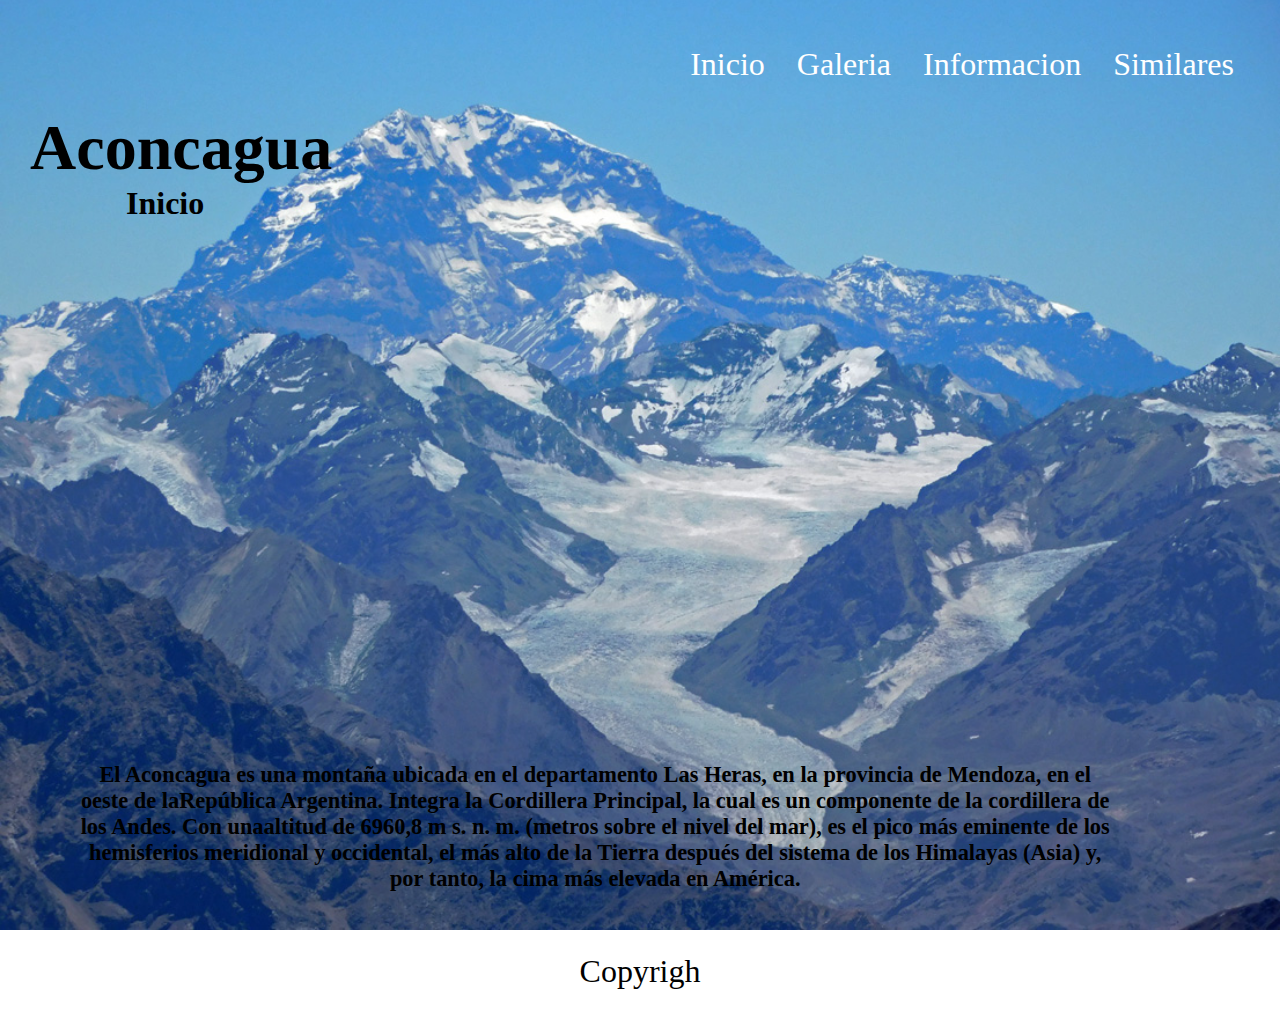
<file: Codigo/index.html>
<!DOCTYPE html>
<html lang="en">
<head>
   <meta charset="UTF-8">
   <meta http-equiv="X-UA-Compatible" content="IE=edge">
   <meta name="viewport" content="width=device-width, initial-scale=1.0">
   <link rel="stylesheet" href="style.css">
   <title>Aconcagua-2.0</title>
</head>
<body class="conteiner">
   <nav class="conteiner__nav">
      <ul class="menu">
         <li>
            <a href="index.html">Inicio</a>
         </li>
         <li>
            <a href="./folder-1/galeria.html">Galeria</a>
         </li>
         <li>
            <a href="./folder-1/informacion.html">Informacion</a>
         </li>
         <li>
            <a href="./folder-1/similares.html">Similares</a>
         </li>
      </ul>
   </nav>
   <header class="conteiner__header">
      <h1>Aconcagua</h1>
      <h2>Inicio</h2>
   </header>
   <main class="conteiner__main">
      <div class="div-mapa">
         <iframe src="https://www.google.com/maps/embed?pb=!1m18!1m12!1m3!1d53748.28848375055!2d-70.0413803535939!3d-32.65231089134437!2m3!1f0!2f0!3f0!3m2!1i1024!2i768!4f13.1!3m3!1m2!1s0x9687925500c38047%3A0x5234c15eaaa14869!2sAconcagua!5e0!3m2!1ses-419!2sar!4v1683403120079!5m2!1ses-419!2sar"width="600" height="450" style="border:0;" allowfullscreen="" loading="lazy"referrerpolicy="no-referrer-when-downgrade"></iframe>
      </div>
      <div class="div-p">
         <p>El Aconcagua es una montaña ubicada en el departamento Las Heras, en la provincia de Mendoza, en el oeste de laRepública Argentina. Integra la Cordillera Principal, la cual es un componente de la cordillera de los Andes. Con unaaltitud de 6960,8 m s. n. m. (metros sobre el nivel del mar), es el pico más eminente de los hemisferios meridional y occidental, el más alto de la Tierra después del sistema de los Himalayas (Asia) y, por tanto, la cima más elevada en América.  <p>
      </div>
   </main>
   <footer class="conteiner__footer">
      Copyrigh
   </footer>
</body>
</html>
</file>
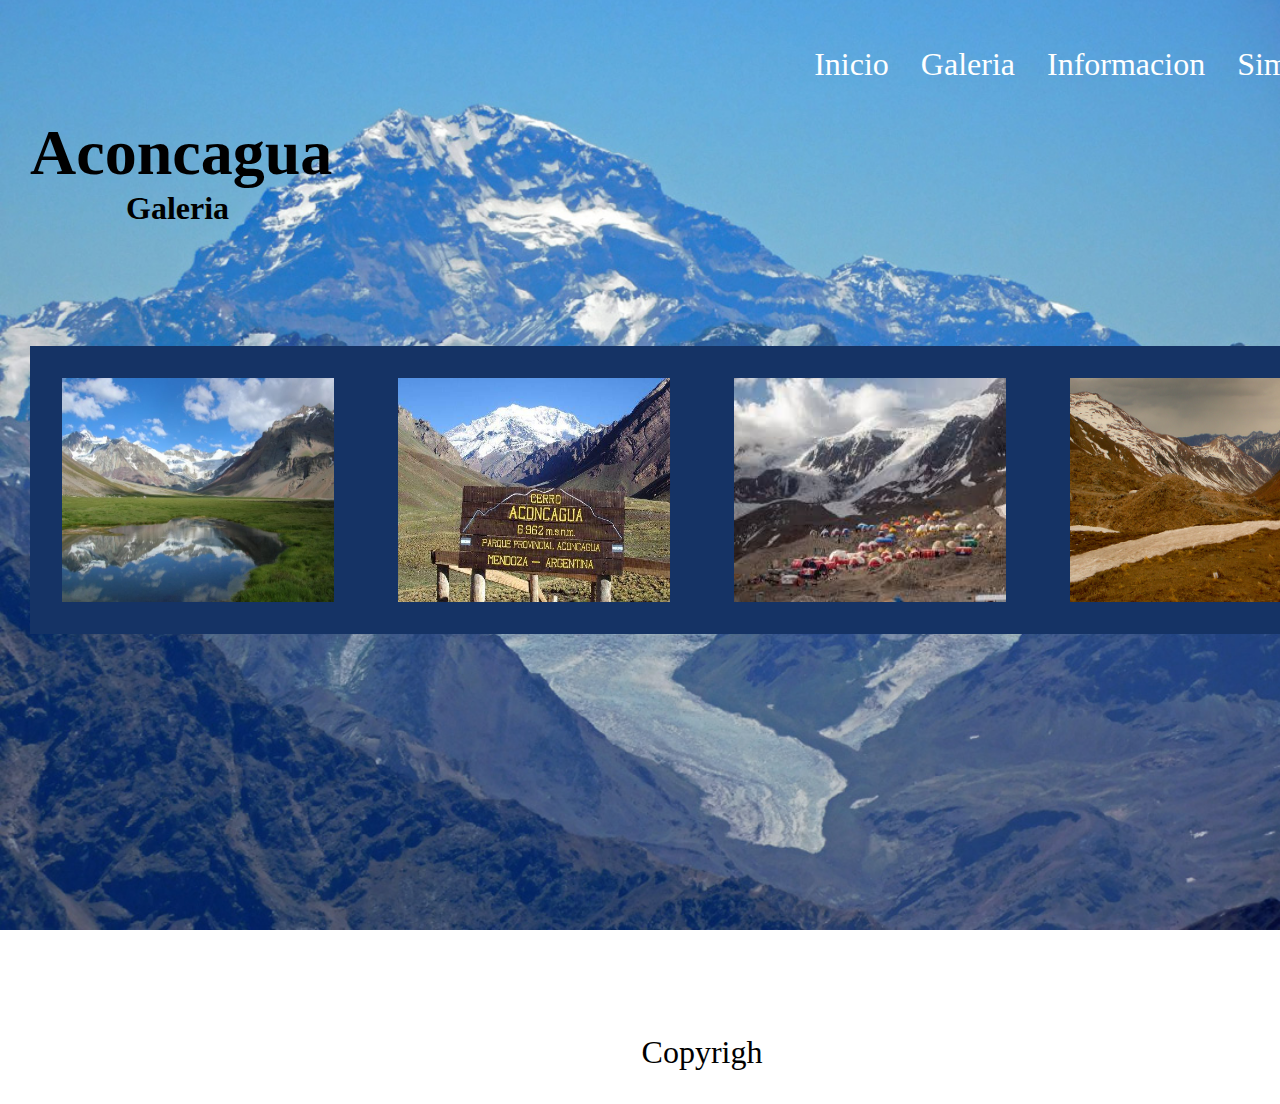
<file: Codigo/folder-1/galeria.html>
<!DOCTYPE html>
<html lang="en">
<head>
   <meta charset="UTF-8">
   <meta http-equiv="X-UA-Compatible" content="IE=edge">
   <meta name="viewport" content="width=device-width, initial-scale=1.0">
   <link rel="stylesheet" href="../style.css">
   <title>Aconcagua-2</title>
</head>
<body class="conteiner">
   <nav class="conteiner__nav">
      <ul class="menu">
         <li>
            <a href="../index.html">Inicio</a>
         </li>
         <li>
            <a href="galeria.html">Galeria</a>
         </li>
         <li>
            <a href="informacion.html">Informacion</a>
         </li>
         <li>
            <a href="similares.html">Similares</a>
         </li>
      </ul>
   </nav>
   <header class="conteiner__header">
      <h1>Aconcagua</h1>
      <h2>Galeria</h2>
   </header>
   <main class="conteiner__main">
      <div class="div-imagenes">
         <img class="imagenes" src="../imagenes/galeria1.jpg" alt="Aconcagua-1"></a>
         <img class="imagenes" src="../imagenes/galeria2.jpg" alt="Aconcagua-2"></a>
         <img class="imagenes" src="../imagenes/galeria3.jpg" alt="Aconcagua-3"></a>
         <img class="imagenes" src="../imagenes/galeria4.jpg" alt="Aconcagua-4"></a>
      </div>
      <div class="div-video">
         <iframe class="video" src="https://www.youtube.com/embed/Lm79O2Qakkc" title="YouTube video player" frameborder="0"allow="accelerometer; autoplay; clipboard-write; encrypted-media; gyroscope; picture-in-picture; web-share"allowfullscreen></iframe>
      </div>
   </main>
   <footer class="conteiner__footer">
      Copyrigh
   </footer>
</body>
</html>
</file>
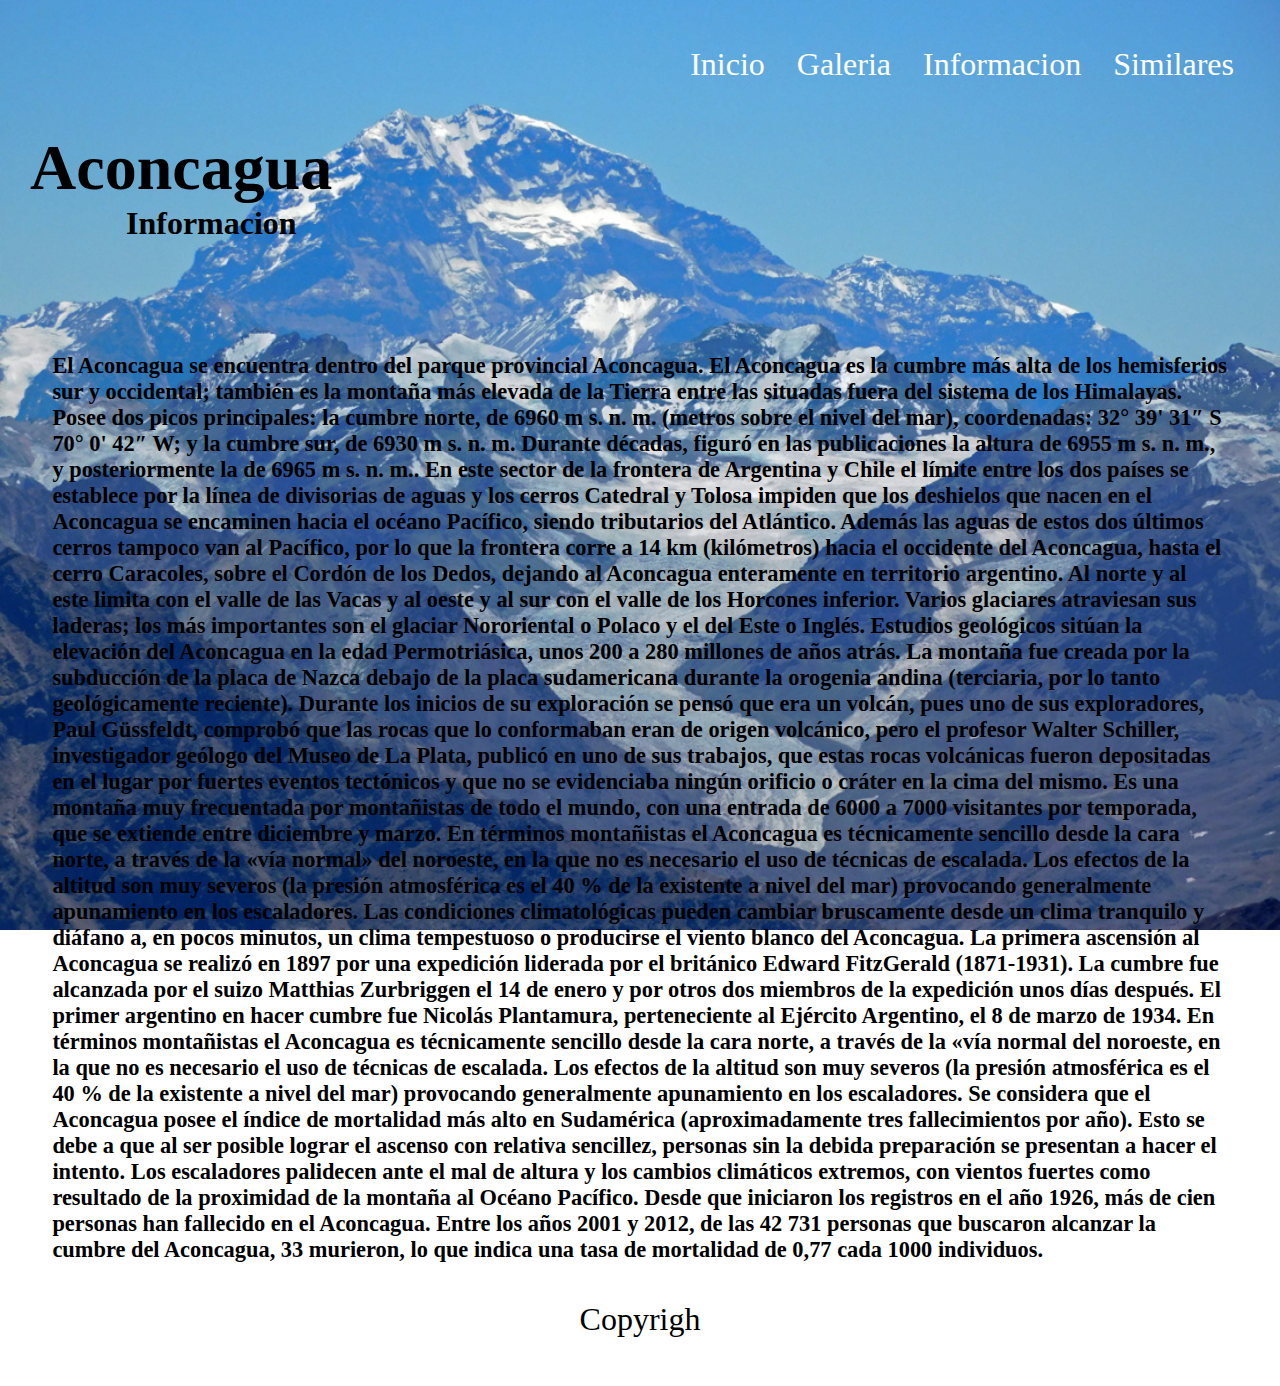
<file: Codigo/folder-1/informacion.html>
<!DOCTYPE html>
<html lang="en">
<head>
   <meta charset="UTF-8">
   <meta http-equiv="X-UA-Compatible" content="IE=edge">
   <meta name="viewport" content="width=device-width, initial-scale=1.0">
   <link rel="stylesheet" href="../style.css">
   <title>Aconcagua-2</title>
</head>
<body class="conteiner">
   <nav class="conteiner__nav">
      <ul class="menu">
         <li>
            <a href="../index.html">Inicio</a>
         </li>
         <li>
            <a href="galeria.html">Galeria</a>
         </li>
         <li>
            <a href="informacion.html">Informacion</a>
         </li>
         <li>
            <a href="similares.html">Similares</a>
         </li>
      </ul>
   </nav>
   <header class="conteiner__header">
      <h1>Aconcagua</h1>
      <h2>Informacion</h2>
   </header>
   <main class="conteiner__main">
      <p>El Aconcagua se encuentra dentro del parque provincial Aconcagua. El Aconcagua es la cumbre más alta de los hemisferios sur y occidental; también es la montaña más elevada de la Tierra entre las situadas fuera del sistema de los Himalayas. Posee dos picos principales: la cumbre norte, de 6960 m s. n. m. (metros sobre el nivel del mar), coordenadas: 32° 39' 31″ S 70° 0' 42″ W; y la cumbre sur, de 6930 m s. n. m. Durante décadas, figuró en las publicaciones la altura de 6955 m s. n. m., y posteriormente la de 6965 m s. n. m.. 
      En este sector de la frontera de Argentina y Chile el límite entre los dos países se establece por la línea de divisorias de aguas y los cerros Catedral y Tolosa impiden que los deshielos que nacen en el Aconcagua se encaminen hacia el océano Pacífico, siendo tributarios del Atlántico. Además las aguas de estos dos últimos cerros tampoco van al Pacífico, por lo que la frontera corre a 14 km (kilómetros) hacia el occidente del Aconcagua, hasta el cerro Caracoles, sobre el Cordón de los Dedos, dejando al Aconcagua enteramente en territorio argentino. Al norte y al este limita con el valle de las Vacas y al oeste y al sur con el valle de los Horcones inferior. Varios glaciares atraviesan sus laderas; los más importantes son el glaciar Nororiental o Polaco y el del Este o Inglés. Estudios geológicos sitúan la elevación del Aconcagua en la edad Permotriásica, unos 200 a 280 millones de años atrás.
      La montaña fue creada por la subducción de la placa de Nazca debajo de la placa sudamericana durante la orogenia andina (terciaria, por lo tanto geológicamente reciente). Durante los inicios de su exploración se pensó que era un volcán, pues uno de sus exploradores, Paul Güssfeldt, comprobó que las rocas que lo conformaban eran de origen volcánico, pero el profesor Walter Schiller, investigador geólogo del Museo de La Plata, publicó en uno de sus trabajos, que estas rocas volcánicas fueron depositadas en el lugar por fuertes eventos tectónicos y que no se evidenciaba ningún orificio o cráter en la cima del mismo.
      Es una montaña muy frecuentada por montañistas de todo el mundo, con una entrada de 6000 a 7000 visitantes por temporada, que se extiende entre diciembre y marzo. En términos montañistas el Aconcagua es técnicamente sencillo desde la cara norte, a través de la «vía normal» del noroeste, en la que no es necesario el uso de técnicas de escalada. Los efectos de la altitud son muy severos (la presión atmosférica es el 40 % de la existente a nivel del mar) provocando generalmente apunamiento en los escaladores. Las condiciones climatológicas pueden cambiar bruscamente desde un clima tranquilo y diáfano a, en pocos minutos, un clima tempestuoso o producirse el viento blanco del Aconcagua. La primera ascensión al Aconcagua se realizó en 1897 por una expedición liderada por el británico Edward FitzGerald (1871-1931). La cumbre fue alcanzada por el suizo Matthias Zurbriggen el 14 de enero y por otros dos miembros de la expedición unos días después. El primer argentino en hacer cumbre fue Nicolás Plantamura, perteneciente al Ejército Argentino, el 8 de marzo de 1934. En términos montañistas el Aconcagua es técnicamente sencillo desde la cara norte, a través de la «vía normal del noroeste, en la que no es necesario el uso de técnicas de escalada. Los efectos de la altitud son muy severos (la presión atmosférica es el 40 % de la existente a nivel del mar) provocando generalmente apunamiento en los escaladores. Se considera que el Aconcagua posee el índice de mortalidad más alto en Sudamérica (aproximadamente tres fallecimientos por año). Esto se debe a que al ser posible lograr el ascenso con relativa sencillez, personas sin la debida preparación se presentan a hacer el intento. Los escaladores palidecen ante el mal de altura y los cambios climáticos extremos, con vientos fuertes como resultado de la proximidad de la montaña al Océano Pacífico. Desde que iniciaron los registros en el año 1926, más de cien personas han fallecido en el Aconcagua. Entre los años 2001 y 2012, de las 42 731 personas que buscaron alcanzar la cumbre del Aconcagua, 33 murieron, lo que indica una tasa de mortalidad de 0,77 cada 1000 individuos.</p>
   </main>
   <footer class="conteiner__footer">
      Copyrigh
   </footer>
</body>
</html>
</file>
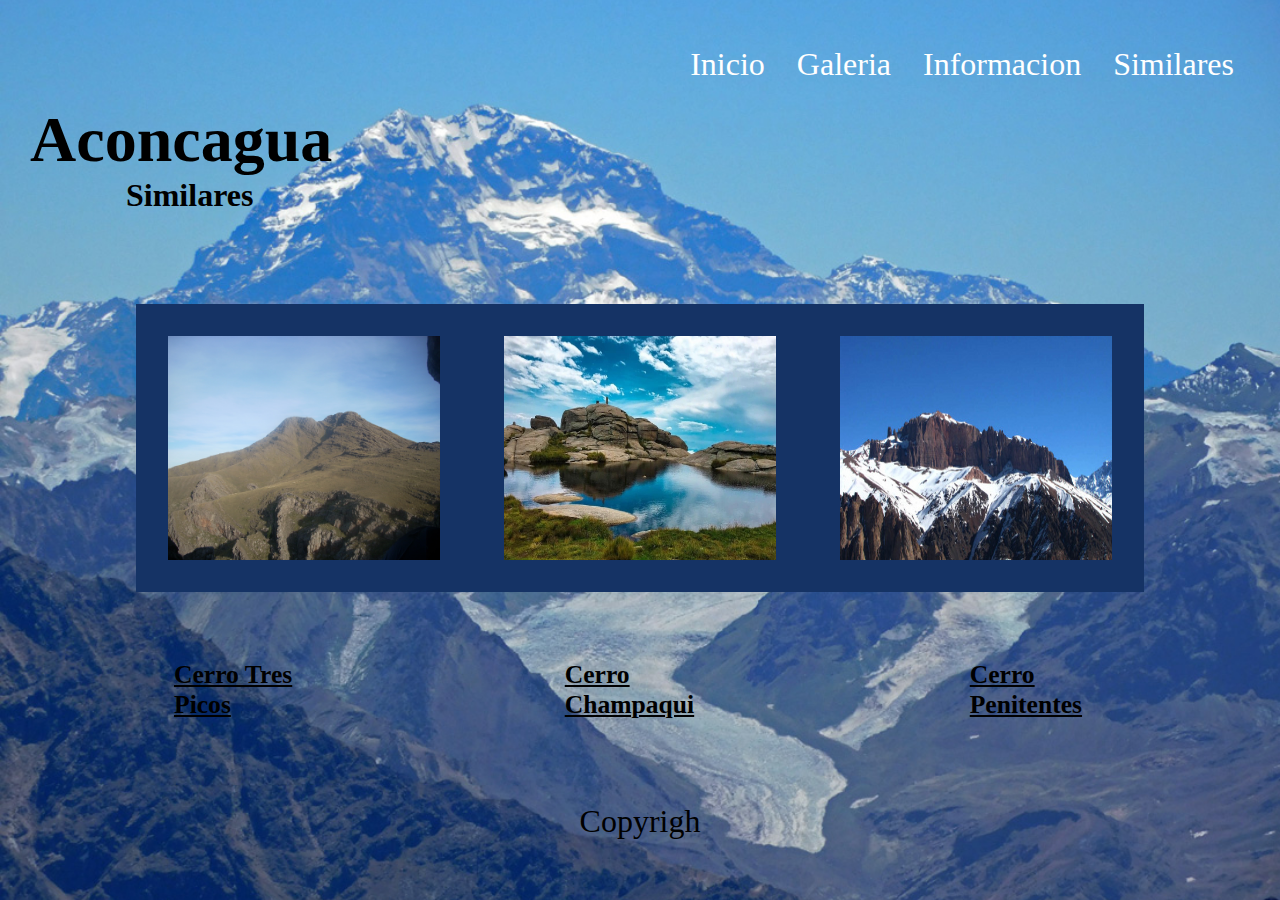
<file: Codigo/folder-1/similares.html>
<!DOCTYPE html>
<html lang="en">
<head>
   <meta charset="UTF-8">
   <meta http-equiv="X-UA-Compatible" content="IE=edge">
   <meta name="viewport" content="width=device-width, initial-scale=1.0">
   <link rel="stylesheet" href="../style.css">
   <title>Aconcagua-2</title>
</head>
<body class="conteiner">
   <nav class="conteiner__nav">
      <ul class="menu">
         <li>
            <a href="../index.html">Inicio</a>
         </li>
         <li>
            <a href="galeria.html">Galeria</a>
         </li>
         <li>
            <a href="informacion.html">Informacion</a>
         </li>
         <li>
            <a href="similares.html">Similares</a>
         </li>
      </ul>
   </nav>
   <header class="conteiner__header">
      <h1>Aconcagua</h1>
      <h2>Similares</h2>
   </header>
   <main class="conteiner__main">
      <div class="div-img-similares">
         <img class="imagenes" src="../imagenes/tres-picos.jpg" alt="cerro tres picos">
         <img class="imagenes" src="../imagenes/champaqui.jpg" alt="cerro champaqui">
         <img class="imagenes" src="../imagenes/cerro-penitentes.jpg" alt="cerro penitente">
      </div>
      <div class="div-e">
         <a class="enlaces" href="https://www.google.com/maps/place/Cerro+Tres+Picos/@-38.1611919,-61.9588766,13z/data=!4m6!3m5!1s0x95ecf3d8d6b793b1:0xc8305292b30b5a25!8m2!3d-38.1580556!4d-61.9516667!16s%2Fg%2F122n5xn2">Cerro Tres Picos</a>
         <a class="enlaces" href="https://www.google.com/maps/place/Champaqu%C3%AD/@-31.9909388,-64.9353073,13z/data=!3m1!4b1!4m6!3m5!1s0x95d2d23c48bb2403:0x87a69565a70ae703!8m2!3d-31.983333!4d-64.933333!16s%2Fm%2F09g7xmy">Cerro Champaqui</a>
         <a class="enlaces" href="https://www.google.com/maps/place/Cerro+Penitentes/@-33.0602651,-69.5248067,12z/data=!4m6!3m5!1s0x967d9a2e779c8665:0xe0e4c6f8b0a3db11!8m2!3d-33.0336111!4d-69.52!16s%2Fg%2F11bx892rln">Cerro Penitentes</a>
      </div> 
   </main>
   <footer class="conteiner__footer">
      Copyrigh
   </footer>
</body>
</html>
</file>
<file: Codigo/style.css>
*{
   margin: 0;
   padding: 0;
   box-sizing: border-box;
}

@media (max-width:320px){
   html{
      height: 100%;
   }
   body {
      background-color: #567ca4;
      font-size: 1em;
      font-family: 'Times New Roman', Times, serif;
      height: 100%;
   }
   .conteiner__header *{
      text-decoration: underline;
   }
   .menu{
      display: flex;
      list-style: none;
   }
   .menu li{
      margin: 0 5px;
   }
   ul li a {
      text-decoration: none;
      color: white;
   }

   div p{
      font-size: 1em;
   }
   footer{
      color: white;
   }
   .conteiner{
      display: grid;
      gap: 1em;
      grid-template-areas:
      "nav"
      "header"
      "main"
      "footer";
      grid-template-rows: 1fr 15% 1fr 1fr;
   }
   .conteiner__nav{
      grid-area: nav;
      text-align: end;
      font-size: 1.2em;
      background-color: #57a5e4;
   }
   .conteiner__header{
      grid-area: header;
      background-color: #57a5e4;
      color: white;
      text-align: center;
      font-size: 1.2em;
      padding: 1em;
   }
   .conteiner__main{
      grid-area: main;
      text-align: center;
      background-color: #57a5e4;
      font-size: 1.2em;
   }
   .conteiner__footer{
      grid-area: footer;
      background-color: #57a5e4;
      text-align: center;
      font-size: 1.2em;
   }
   .div-mapa{
      display: flex;
      justify-content: center;
   }
   .div-mapa iframe{
      height: 14em;
      width: 90%;
      margin: 2em;
   }

   /* Galeria.html Y Similares.html */

   .div-imagenes{
      display: flex;
      display: block;
   }
   .imagenes{
      justify-content: center;
      height: 12em;
      width: 90%;
      margin: 1em;
      border: 10px solid #153365;
   }
   .div-video{
      display: flex;
      display: block;
   }
   .video{
      width: 90%;
      border: 10px solid #153365;
   }
   .enlaces{
      margin: 4em;
      color: white;
   }
}

@media (min-width:1024px){
   body {
      font-family: 'Times New Roman', Times, serif;
      background-image: url(./imagenes/aconcagua.jpg);
      background-repeat: no-repeat;
      background-position: center;
      background-size: cover;
      background-attachment: fixed;
      margin: 30px;
   }
   .conteiner {
      display: grid;
      gap: 1em;
      grid-template-areas:
      "nav"
      "header"
      "main"
      "footer";
      grid-template-rows: 7% 15% 1fr 7%;
   }
   .conteiner__nav{
      grid-area: nav;
   }
   .conteiner__header{
      grid-area: header;
   }
   .conteiner__main{
      grid-area: main;
   }
   .conteiner__footer{
      grid-area: footer;
   }
   .menu{
      display: flex;
      justify-content: end;
      list-style: none;
   }
   .menu li{
      margin: 1em;
   }
   li a{
      text-decoration: none;
      color: white;
      font-size: 2em;
   }
   h1{
      font-size: 4em;
   }
   h2{
      font-size: 2em;
      margin-left: 3em;
      margin-right: 3em;
   }
   footer{
      display: flex;
      justify-content: center;
      font-size: 2em;
   }

   /* Index.html */

   .div-mapa{
      display: flex;
      justify-content: center;
   }
   .div-p{
      display: flex;
   }
   div p{
      text-align: center;
      font-size: 1.3em;
      color: white;
      padding: 1em;
   }

   /* Galeria.html */

   .div-imagenes{
      display: flex;
      justify-content: center;
   }
   .div-video{
      display: flex;
      justify-content: center;
      padding: 1em;
   }
   .video{
      width: 46%;
      height: 22em;
   }

   /* Informacion.html */

   .conteiner__main p{
      margin: 1em;
      font-size: 1.4em;
      font-weight: bold;
      color: black;
   }

   /* Similares.html */

   .div-img-similares{
      display: flex;
      align-items: center;
      justify-content: center;
   }
   .imagenes{
      background-color: #153365;
      margin-top: 4em;
      padding: 2em;
      height: 18em;
      width: 21em;
   }
   .div-e{
      display: flex;
      justify-content: center;
      margin: 16px;
   }
   .enlaces{
      padding: 1,4em;
      margin: 2em 5em;
      font-size: 1.6em;
      font-weight: bold;
      color: black;
   }
}
</file>
